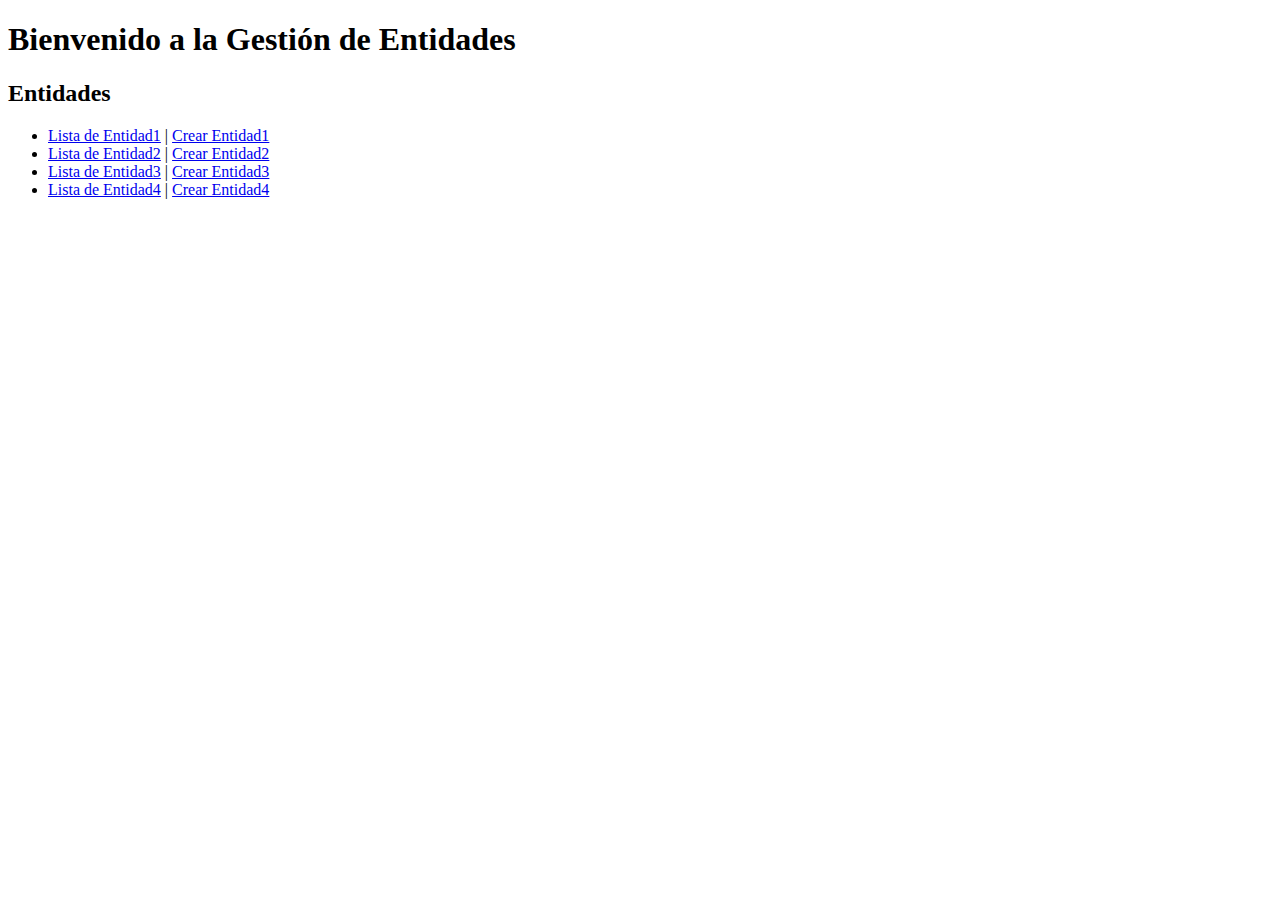
<file: src/main/resources/templates/index.html>
<!DOCTYPE html>
<html lang="es">
<head>
    <meta charset="UTF-8">
    <meta name="viewport" content="width=device-width, initial-scale=1.0">
    <title>Gestión de Entidades</title>
    <link rel="stylesheet" th:href="@{/index.css}" />

</head>
<body>
<h1>Bienvenido a la Gestión de Entidades</h1>

<h2>Entidades</h2>
<ul>
    <li><a href="/entidad1">Lista de Entidad1</a> | <a href="/entidad1/crear">Crear Entidad1</a></li>
    <li><a href="/entidad2">Lista de Entidad2</a> | <a href="/entidad2/crear">Crear Entidad2</a></li>
    <li><a href="/entidad3">Lista de Entidad3</a> | <a href="/entidad3/crear">Crear Entidad3</a></li>
    <li><a href="/entidad4">Lista de Entidad4</a> | <a href="/entidad4/crear">Crear Entidad4</a></li>
</ul>

</body>
</html>
</file>
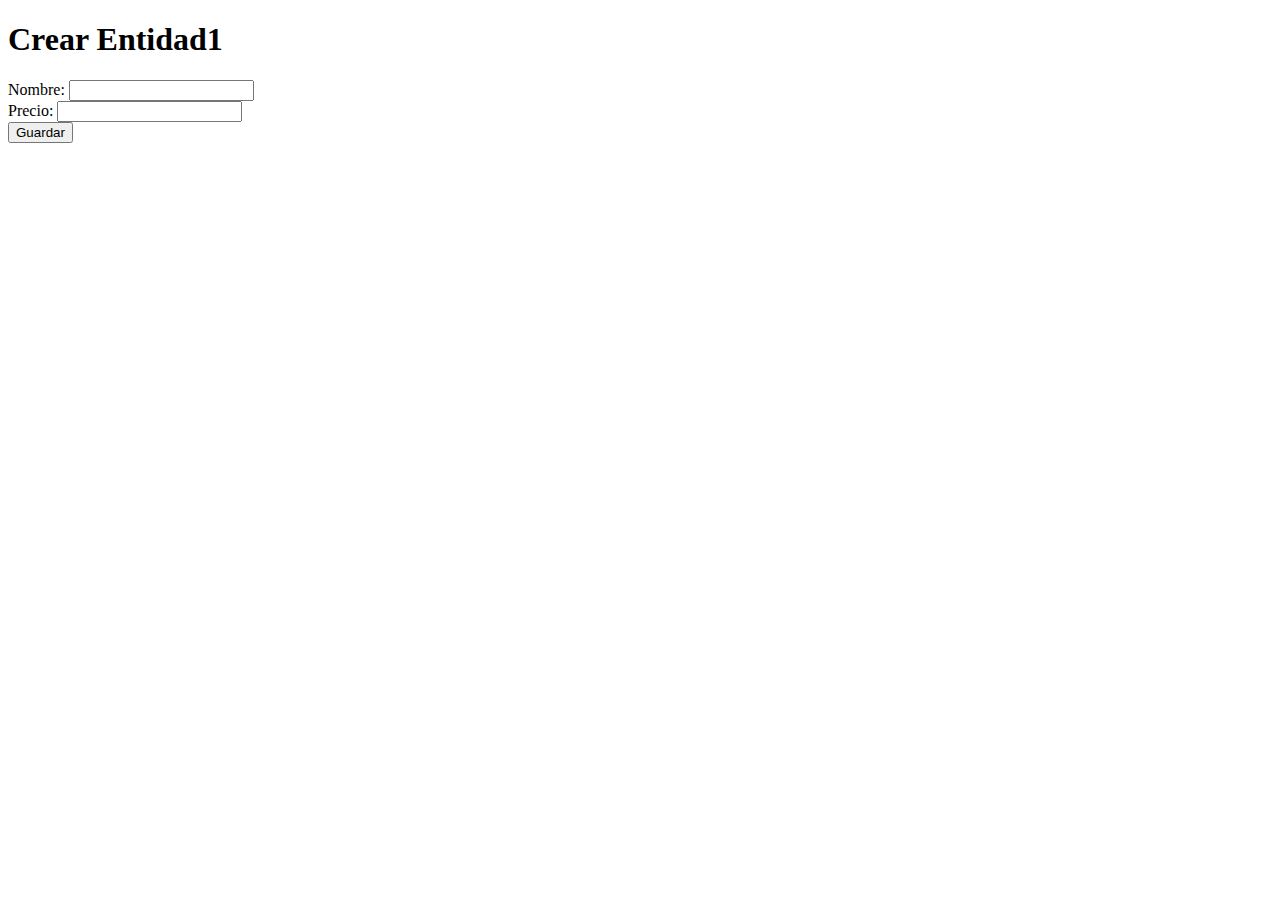
<file: src/main/resources/templates/crearEntidad1.html>
<!DOCTYPE html>
<html lang="es">
<head>
    <meta charset="UTF-8">
    <meta name="viewport" content="width=device-width, initial-scale=1.0">
    <title>Crear Entidad1</title>
    <link rel="stylesheet" th:href="@{/crearstyles.css}" />

</head>
<body>
<h1>Crear Entidad1</h1>
<form th:action="@{/entidad1}" th:object="${entidad1}" method="post">
    <label for="nombre">Nombre:</label>
    <input type="text" id="nombre" th:field="*{nombre}">
    <br>
    <label for="precio">Precio:</label>
    <input type="number" step="0.01" id="precio" th:field="*{precio}">
    <br>
    <button type="submit">Guardar</button>
</form>
</body>
</html>
</file>
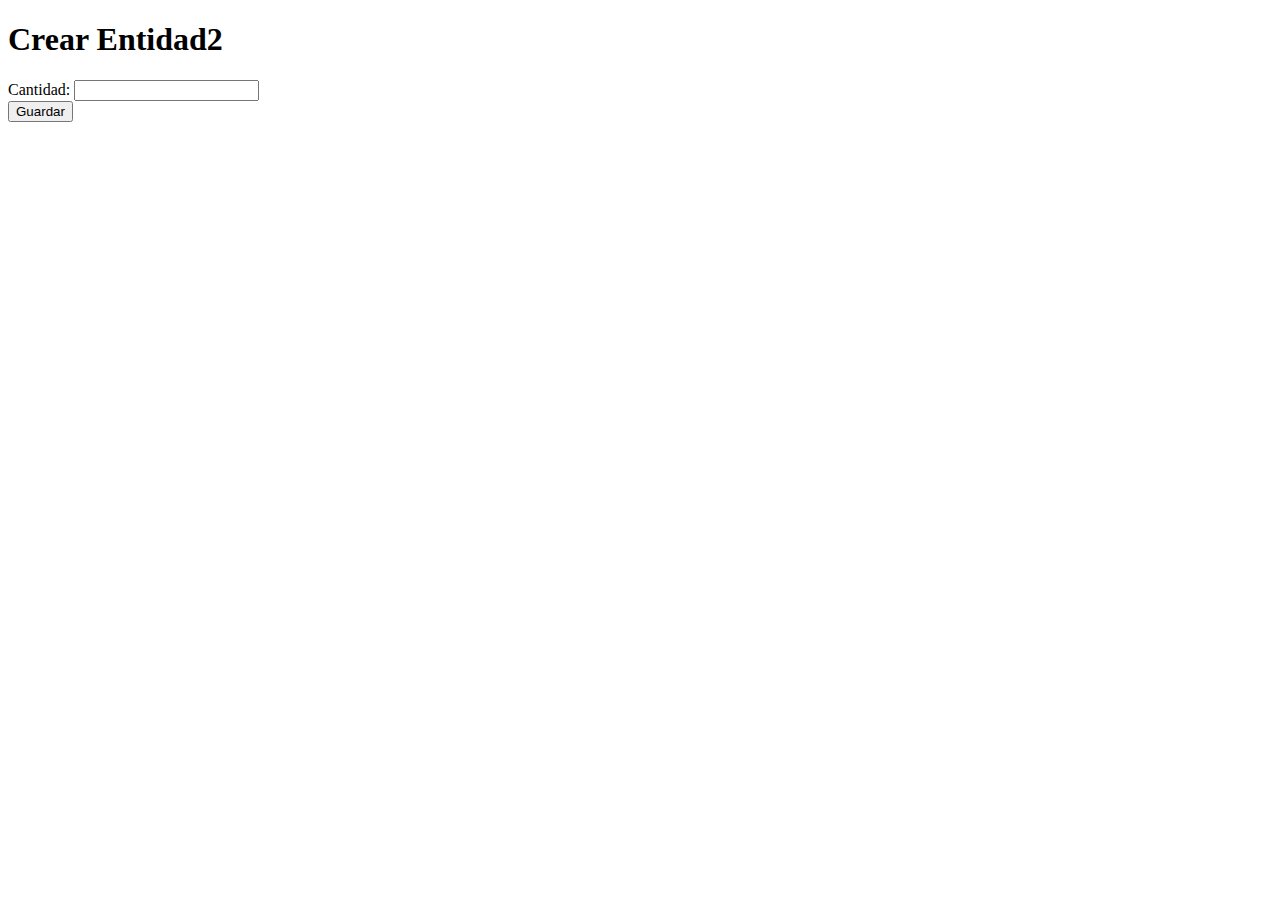
<file: src/main/resources/templates/crearEntidad2.html>
<!DOCTYPE html>
<html lang="es">
<head>
    <meta charset="UTF-8">
    <meta name="viewport" content="width=device-width, initial-scale=1.0">
    <title>Crear Entidad2</title>
    <link rel="stylesheet" th:href="@{/crearstyles.css}" />

</head>
<body>
<h1>Crear Entidad2</h1>
<form th:action="@{/entidad2}" th:object="${entidad2}" method="post">
    <label for="cantidad">Cantidad:</label>
    <input type="number" id="cantidad" th:field="*{cantidad}">
    <br>
    <button type="submit">Guardar</button>
</form>
</body>
</html>
</file>
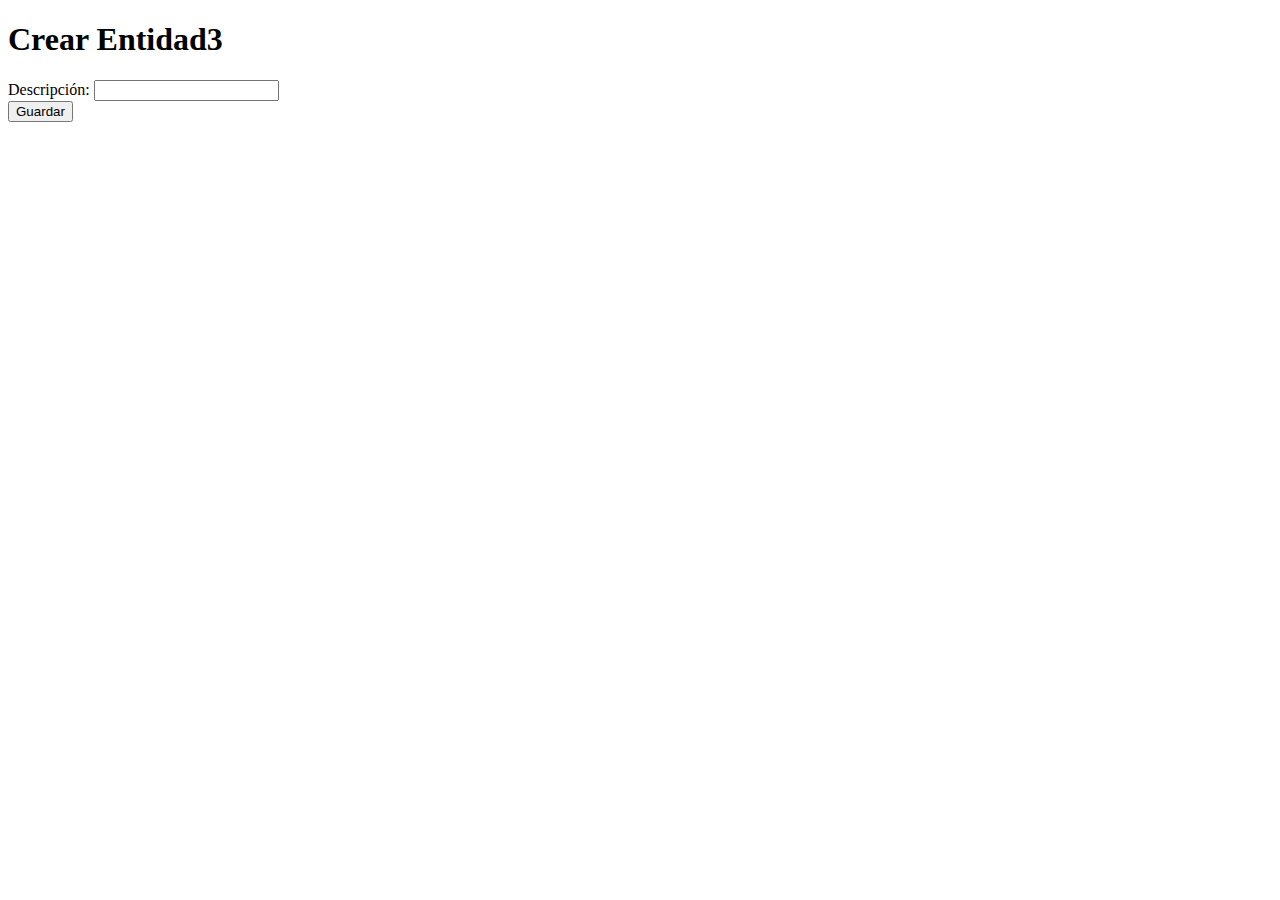
<file: src/main/resources/templates/crearEntidad3.html>
<!DOCTYPE html>
<html lang="es">
<head>
    <meta charset="UTF-8">
    <meta name="viewport" content="width=device-width, initial-scale=1.0">
    <title>Crear Entidad3</title>
    <link rel="stylesheet" th:href="@{/crearstyles.css}" />

</head>
<body>
<h1>Crear Entidad3</h1>
<form th:action="@{/entidad3}" th:object="${entidad3}" method="post">
    <label for="descripcion">Descripción:</label>
    <input type="text" id="descripcion" th:field="*{descripcion}">
    <br>
    <button type="submit">Guardar</button>
</form>
</body>
</html>
</file>
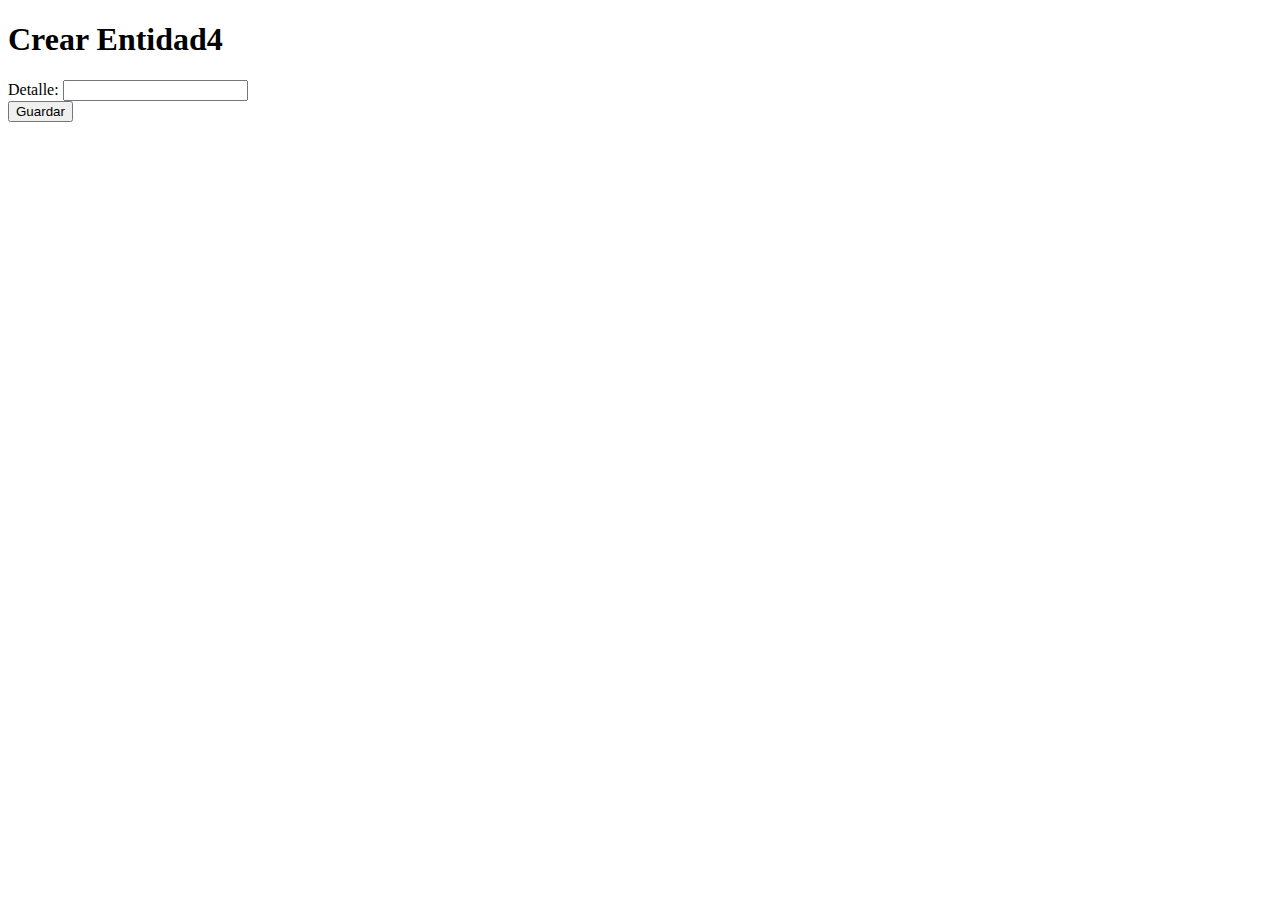
<file: src/main/resources/templates/crearEntidad4.html>
<!DOCTYPE html>
<html lang="es">
<head>
    <meta charset="UTF-8">
    <meta name="viewport" content="width=device-width, initial-scale=1.0">
    <title>Crear Entidad4</title>
    <link rel="stylesheet" th:href="@{/crearstyles.css}" />

</head>
<body>
<h1>Crear Entidad4</h1>
<form th:action="@{/entidad4}" th:object="${entidad4}" method="post">
    <label for="detalle">Detalle:</label>
    <input type="text" id="detalle" th:field="*{detalle}">
    <br>
    <button type="submit">Guardar</button>
</form>
</body>
</html>
</file>
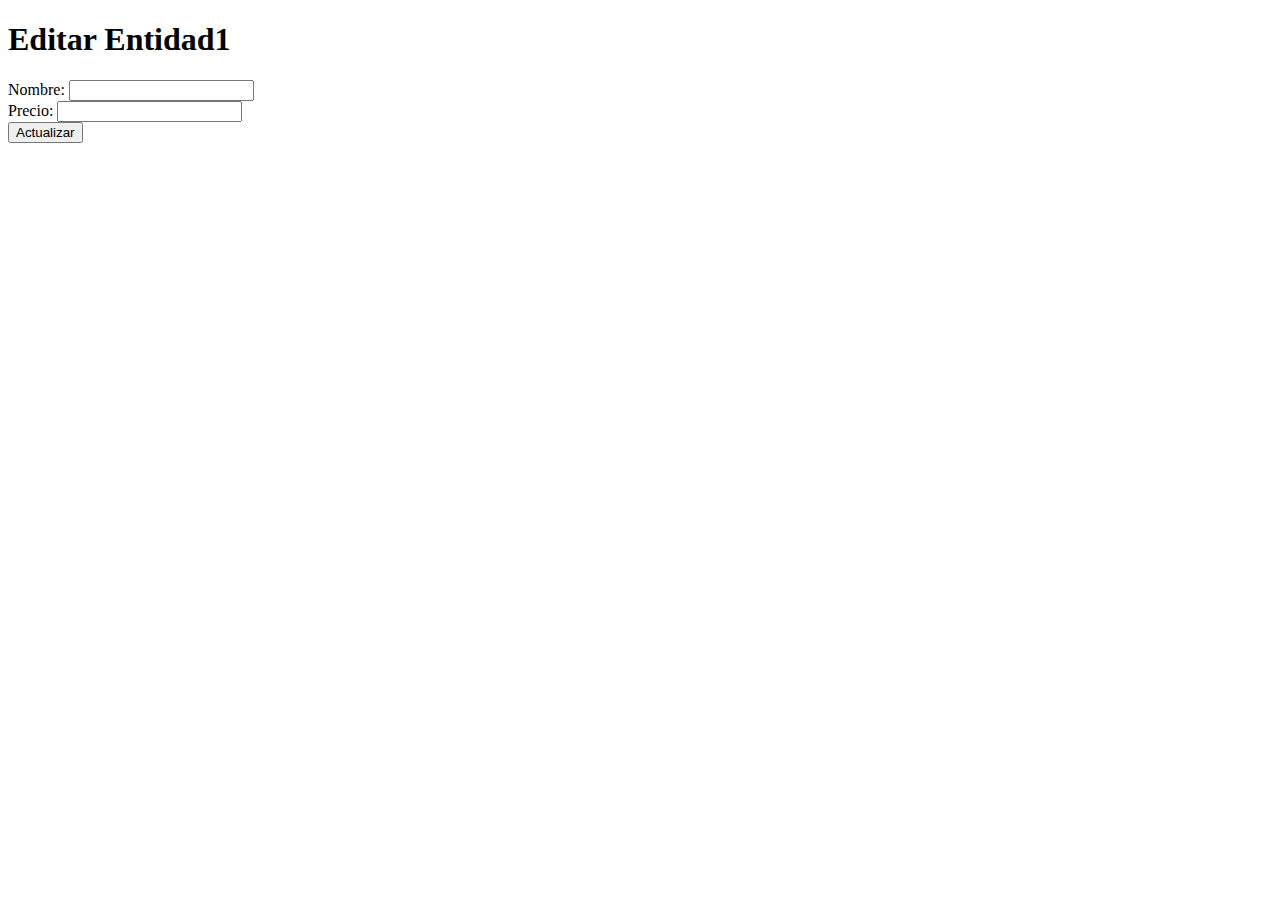
<file: src/main/resources/templates/editarEntidad1.html>
<!DOCTYPE html>
<html lang="es">
<head>
    <meta charset="UTF-8">
    <meta name="viewport" content="width=device-width, initial-scale=1.0">
    <title>Editar Entidad1</title>
    <link rel="stylesheet" th:href="@{/editarstyles.css}" />

</head>
<body>
<h1>Editar Entidad1</h1>
<form th:action="@{/entidad1/editar/{id}(id=${entidad1.idEntidad1})}" th:object="${entidad1}" method="post">
    <label for="nombre">Nombre:</label>
    <input type="text" id="nombre" th:field="*{nombre}">
    <br>
    <label for="precio">Precio:</label>
    <input type="number" step="0.01" id="precio" th:field="*{precio}">
    <br>
    <button type="submit">Actualizar</button>
</form>
</body>
</html>
</file>
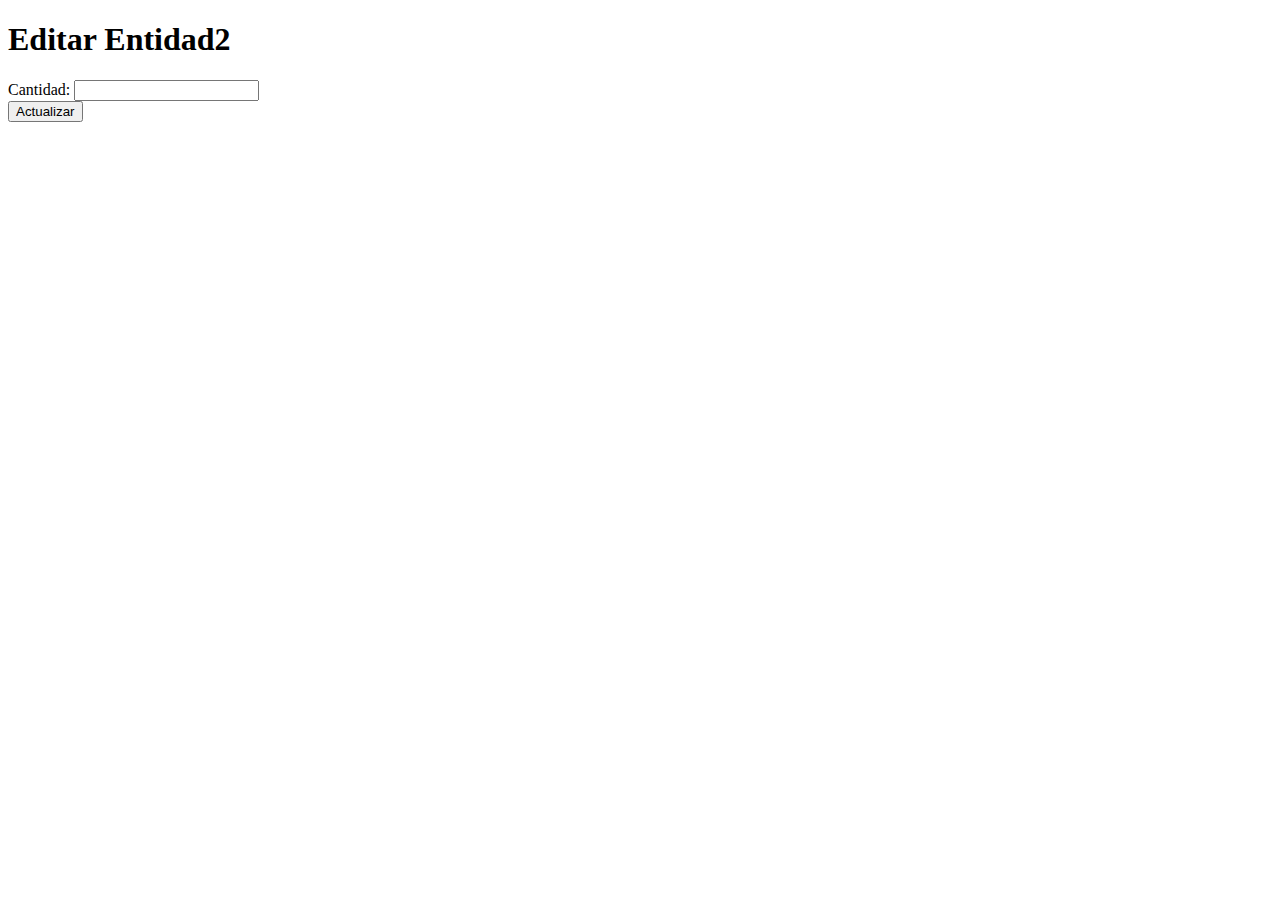
<file: src/main/resources/templates/editarEntidad2.html>
<!DOCTYPE html>
<html lang="es">
<head>
    <meta charset="UTF-8">
    <meta name="viewport" content="width=device-width, initial-scale=1.0">
    <title>Editar Entidad2</title>
    <link rel="stylesheet" th:href="@{/editarstyles.css}" />

</head>
<body>
<h1>Editar Entidad2</h1>
<form th:action="@{/entidad2/editar/{id}(id=${entidad2.idEntidad2})}" th:object="${entidad2}" method="post">
    <label for="cantidad">Cantidad:</label>
    <input type="number" id="cantidad" th:field="*{cantidad}">
    <br>
    <button type="submit">Actualizar</button>
</form>
</body>
</html>
</file>
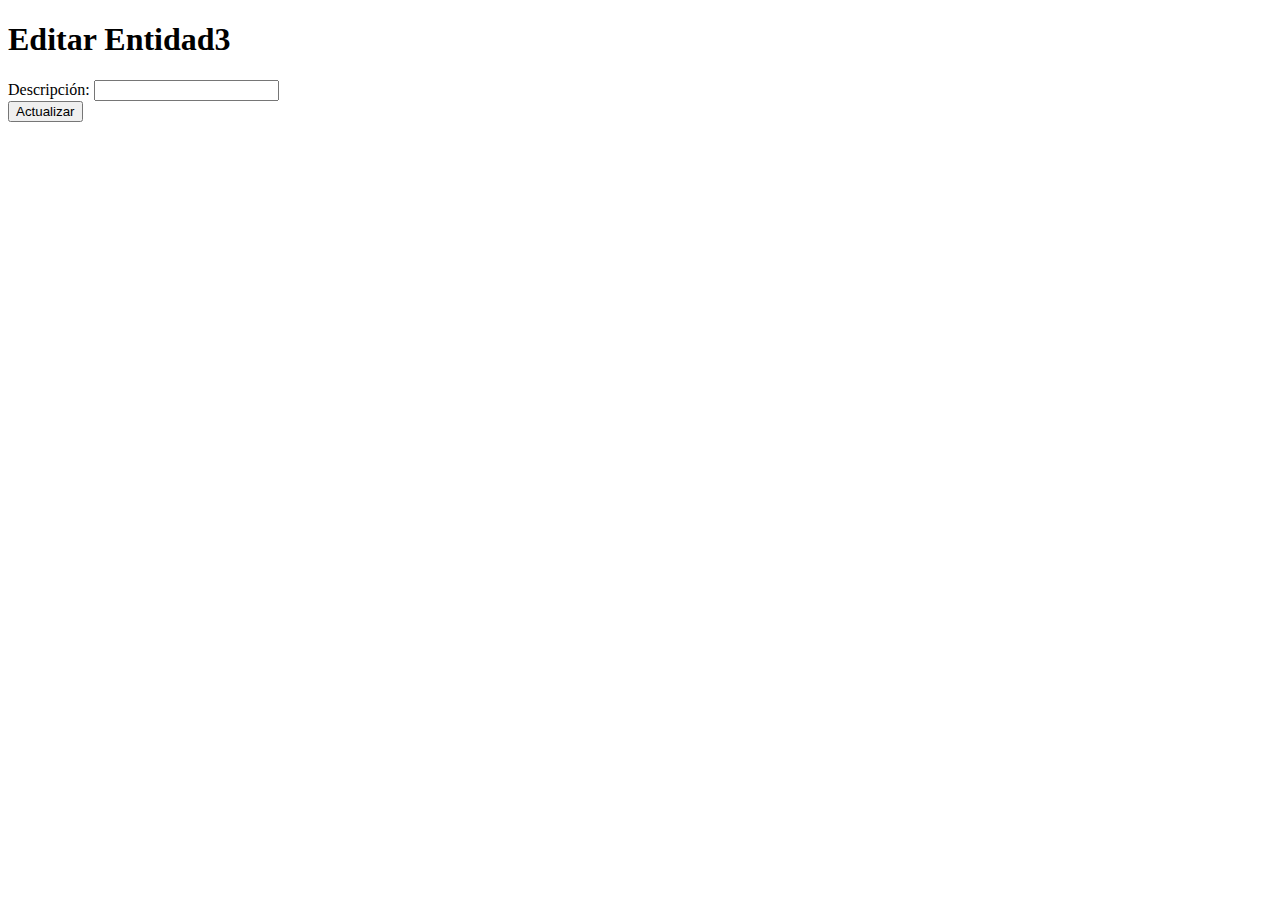
<file: src/main/resources/templates/editarEntidad3.html>
<!DOCTYPE html>
<html lang="es">
<head>
    <meta charset="UTF-8">
    <meta name="viewport" content="width=device-width, initial-scale=1.0">
    <title>Editar Entidad3</title>
    <link rel="stylesheet" th:href="@{/editarstyles.css}" />

</head>
<body>
<h1>Editar Entidad3</h1>
<form th:action="@{/entidad3/editar/{id}(id=${entidad3.idEntidad3})}" th:object="${entidad3}" method="post">
    <label for="descripcion">Descripción:</label>
    <input type="text" id="descripcion" th:field="*{descripcion}">
    <br>
    <button type="submit">Actualizar</button>
</form>
</body>
</html>
</file>
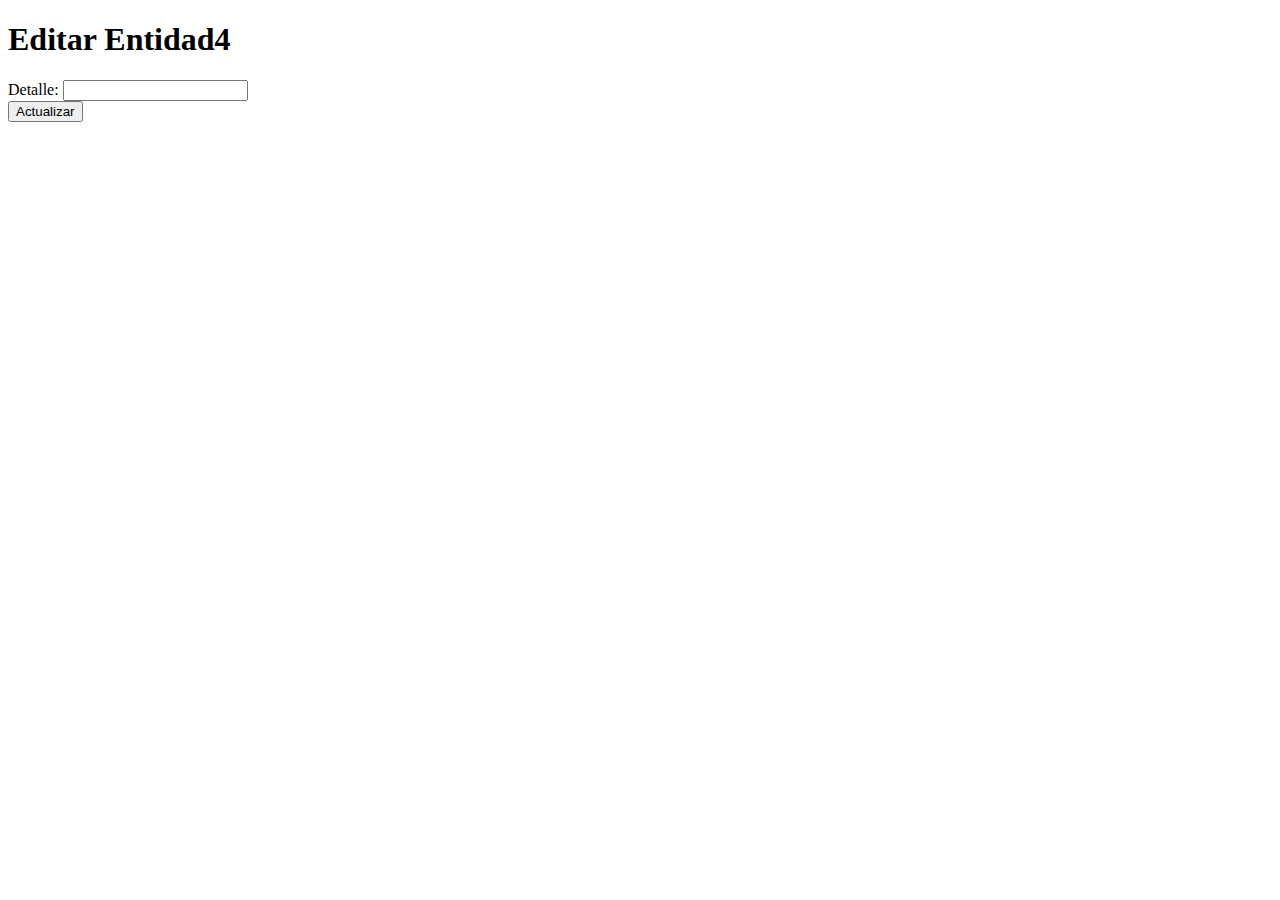
<file: src/main/resources/templates/editarEntidad4.html>
<!DOCTYPE html>
<html lang="es">
<head>
  <meta charset="UTF-8">
  <meta name="viewport" content="width=device-width, initial-scale=1.0">
  <title>Editar Entidad4</title>
  <link rel="stylesheet" th:href="@{/editarstyles.css}" />

</head>
<body>
<h1>Editar Entidad4</h1>
<form th:action="@{/entidad4/editar/{id}(id=${entidad4.idEntidad4})}" th:object="${entidad4}" method="post">
  <label for="detalle">Detalle:</label>
  <input type="text" id="detalle" th:field="*{detalle}">
  <br>
  <button type="submit">Actualizar</button>
</form>
</body>
</html>
</file>
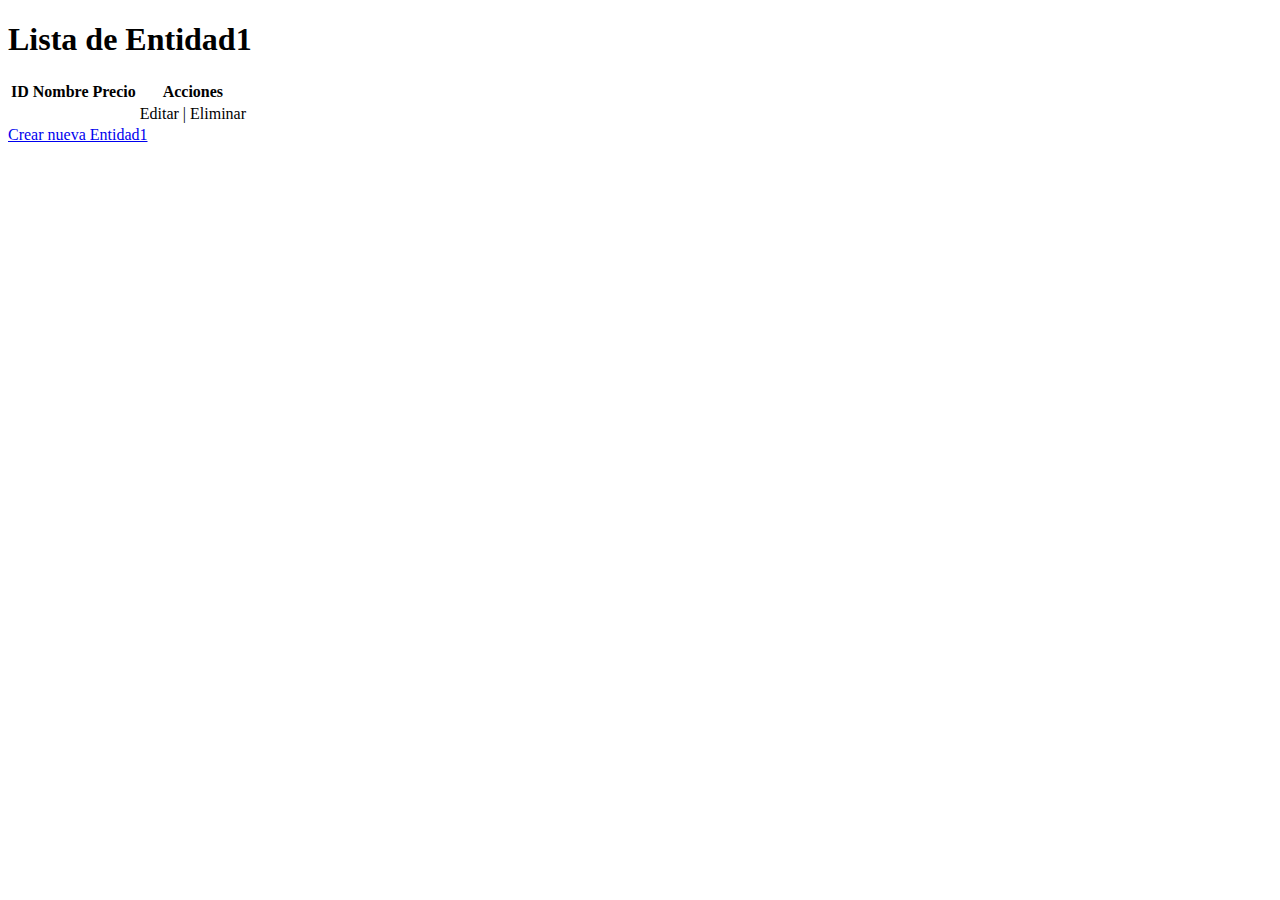
<file: src/main/resources/templates/entidad1.html>
<!DOCTYPE html>
<html lang="es">
<head>
    <meta charset="UTF-8">
    <meta name="viewport" content="width=device-width, initial-scale=1.0">
    <title>Lista de Entidad1</title>
    <link rel="stylesheet" th:href="@{/ednitadestyles.css}" />

</head>
<body>
<h1>Lista de Entidad1</h1>
<table>
    <thead>
    <tr>
        <th>ID</th>
        <th>Nombre</th>
        <th>Precio</th>
        <th>Acciones</th>
    </tr>
    </thead>
    <tbody>
    <tr th:each="entidad1 : ${entidad1}">
        <td th:text="${entidad1.idEntidad1}"></td>
        <td th:text="${entidad1.nombre}"></td>
        <td th:text="${entidad1.precio}"></td>
        <td>
            <a th:href="@{/entidad1/editar/{id}(id=${entidad1.idEntidad1})}">Editar</a> |
            <a th:href="@{/entidad1/eliminar/{id}(id=${entidad1.idEntidad1})}">Eliminar</a>
        </td>
    </tr>
    </tbody>
</table>
<a href="/entidad1/crear">Crear nueva Entidad1</a>
</body>
</html>
</file>
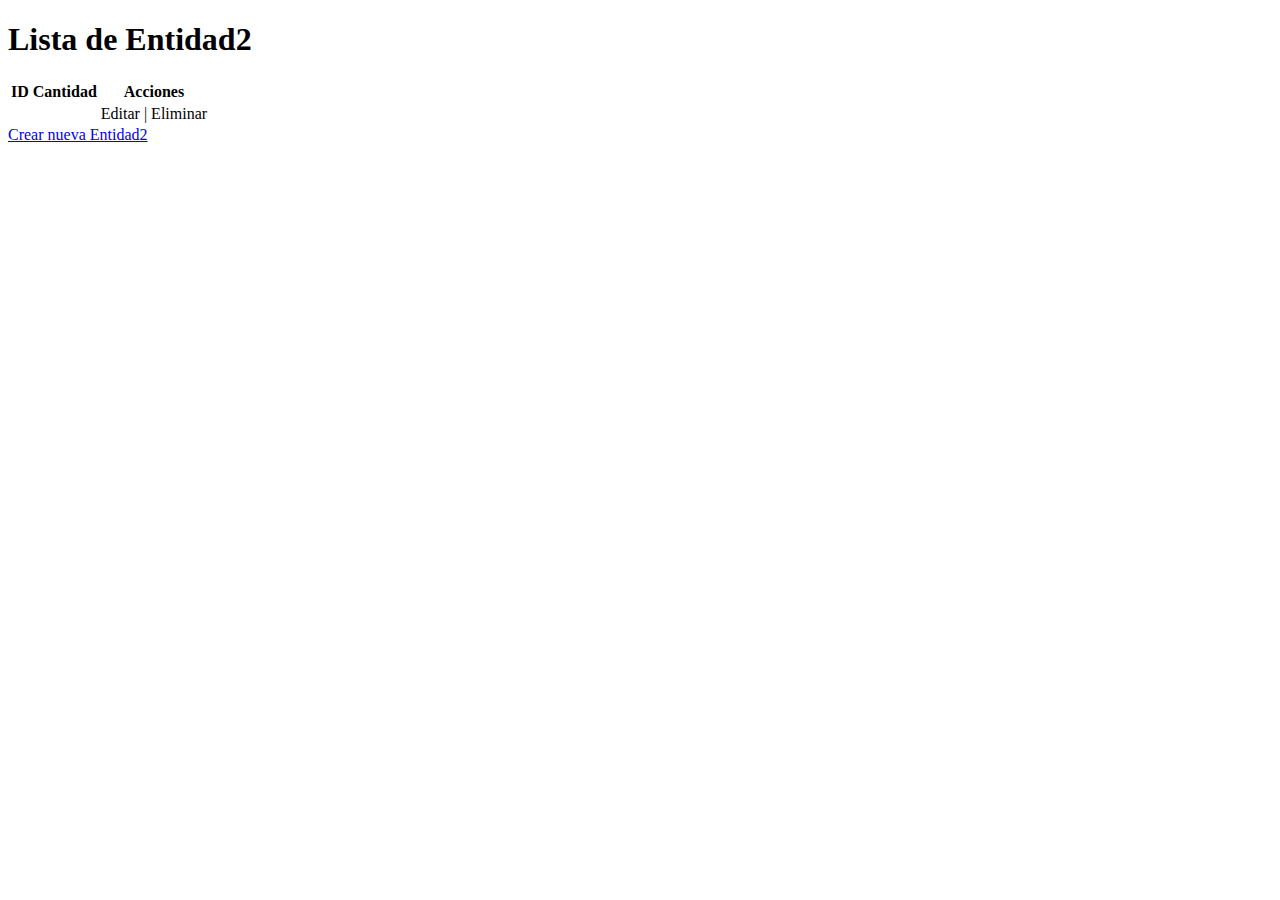
<file: src/main/resources/templates/entidad2.html>
<!DOCTYPE html>
<html lang="es">
<head>
    <meta charset="UTF-8">
    <meta name="viewport" content="width=device-width, initial-scale=1.0">
    <title>Lista de Entidad2</title>
    <link rel="stylesheet" th:href="@{/ednitadestyles.css}" />

</head>
<body>
<h1>Lista de Entidad2</h1>
<table>
    <thead>
    <tr>
        <th>ID</th>
        <th>Cantidad</th>
        <th>Acciones</th>
    </tr>
    </thead>
    <tbody>
    <tr th:each="entidad2 : ${entidad2}">
        <td th:text="${entidad2.idEntidad2}"></td>
        <td th:text="${entidad2.cantidad}"></td>
        <td>
            <a th:href="@{/entidad2/editar/{id}(id=${entidad2.idEntidad2})}">Editar</a> |
            <a th:href="@{/entidad2/eliminar/{id}(id=${entidad2.idEntidad2})}">Eliminar</a>
        </td>
    </tr>
    </tbody>
</table>
<a href="/entidad2/crear">Crear nueva Entidad2</a>
</body>
</html>
</file>
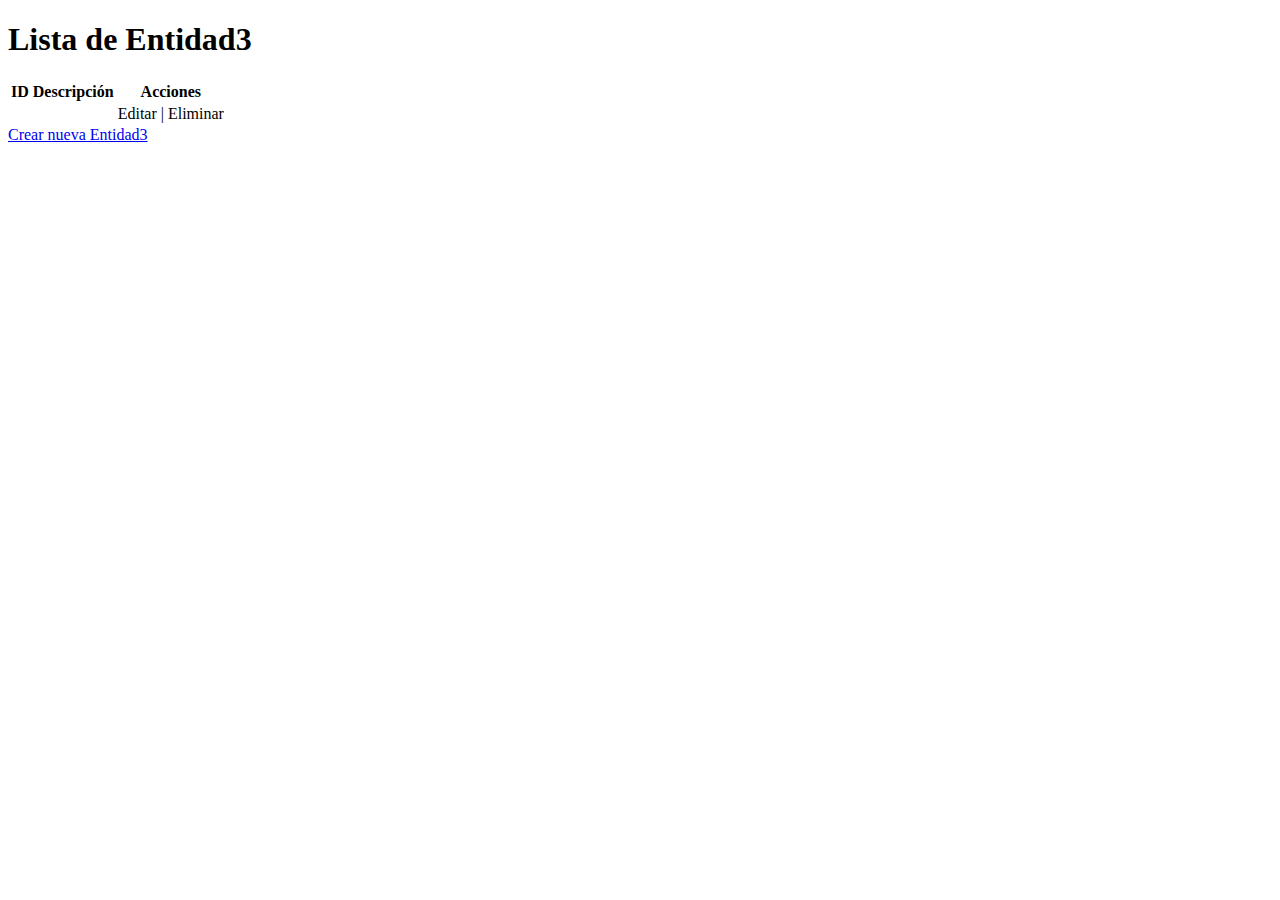
<file: src/main/resources/templates/entidad3.html>
<!DOCTYPE html>
<html lang="es">
<head>
    <meta charset="UTF-8">
    <meta name="viewport" content="width=device-width, initial-scale=1.0">
    <title>Lista de Entidad3</title>
    <link rel="stylesheet" th:href="@{/ednitadestyles.css}" />

</head>
<body>
<h1>Lista de Entidad3</h1>
<table>
    <thead>
    <tr>
        <th>ID</th>
        <th>Descripción</th>
        <th>Acciones</th>
    </tr>
    </thead>
    <tbody>
    <tr th:each="entidad3 : ${entidad3}">
        <td th:text="${entidad3.idEntidad3}"></td>
        <td th:text="${entidad3.descripcion}"></td>
        <td>
            <a th:href="@{/entidad3/editar/{id}(id=${entidad3.idEntidad3})}">Editar</a> |
            <a th:href="@{/entidad3/eliminar/{id}(id=${entidad3.idEntidad3})}">Eliminar</a>
        </td>
    </tr>
    </tbody>
</table>
<a href="/entidad3/crear">Crear nueva Entidad3</a>
</body>
</html>
</file>
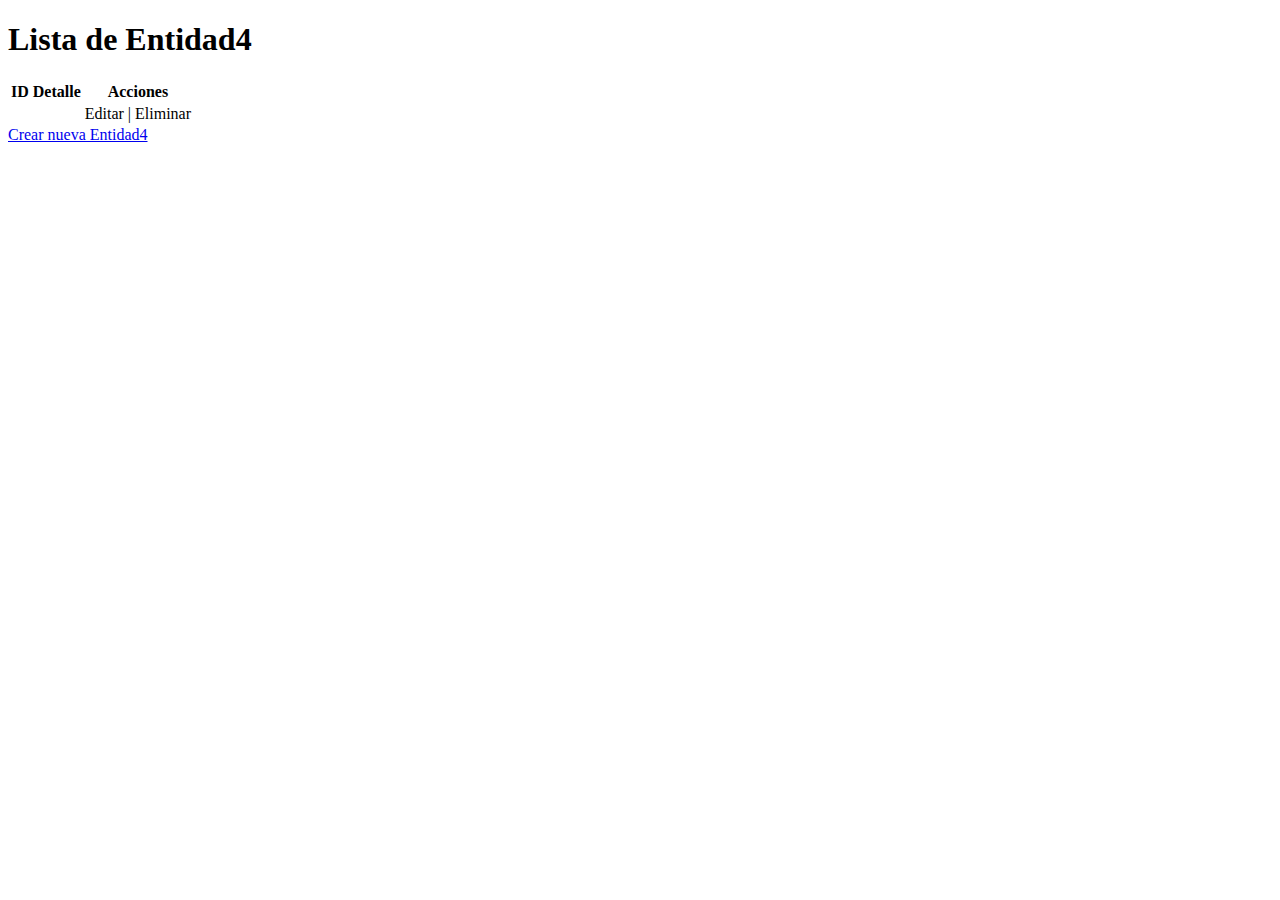
<file: src/main/resources/templates/entidad4.html>
<!DOCTYPE html>
<html lang="es">
<head>
    <meta charset="UTF-8">
    <meta name="viewport" content="width=device-width, initial-scale=1.0">
    <title>Lista de Entidad4</title>
    <link rel="stylesheet" th:href="@{/ednitadestyles.css}" />

</head>
<body>
<h1>Lista de Entidad4</h1>
<table>
    <thead>
    <tr>
        <th>ID</th>
        <th>Detalle</th>
        <th>Acciones</th>
    </tr>
    </thead>
    <tbody>
    <tr th:each="entidad4 : ${entidad4}">
        <td th:text="${entidad4.idEntidad4}"></td>
        <td th:text="${entidad4.detalle}"></td>
        <td>
            <a th:href="@{/entidad4/editar/{id}(id=${entidad4.idEntidad4})}">Editar</a> |
            <a th:href="@{/entidad4/eliminar/{id}(id=${entidad4.idEntidad4})}">Eliminar</a>
        </td>
    </tr>
    </tbody>
</table>
<a href="/entidad4/crear">Crear nueva Entidad4</a>
</body>
</html>
</file>
